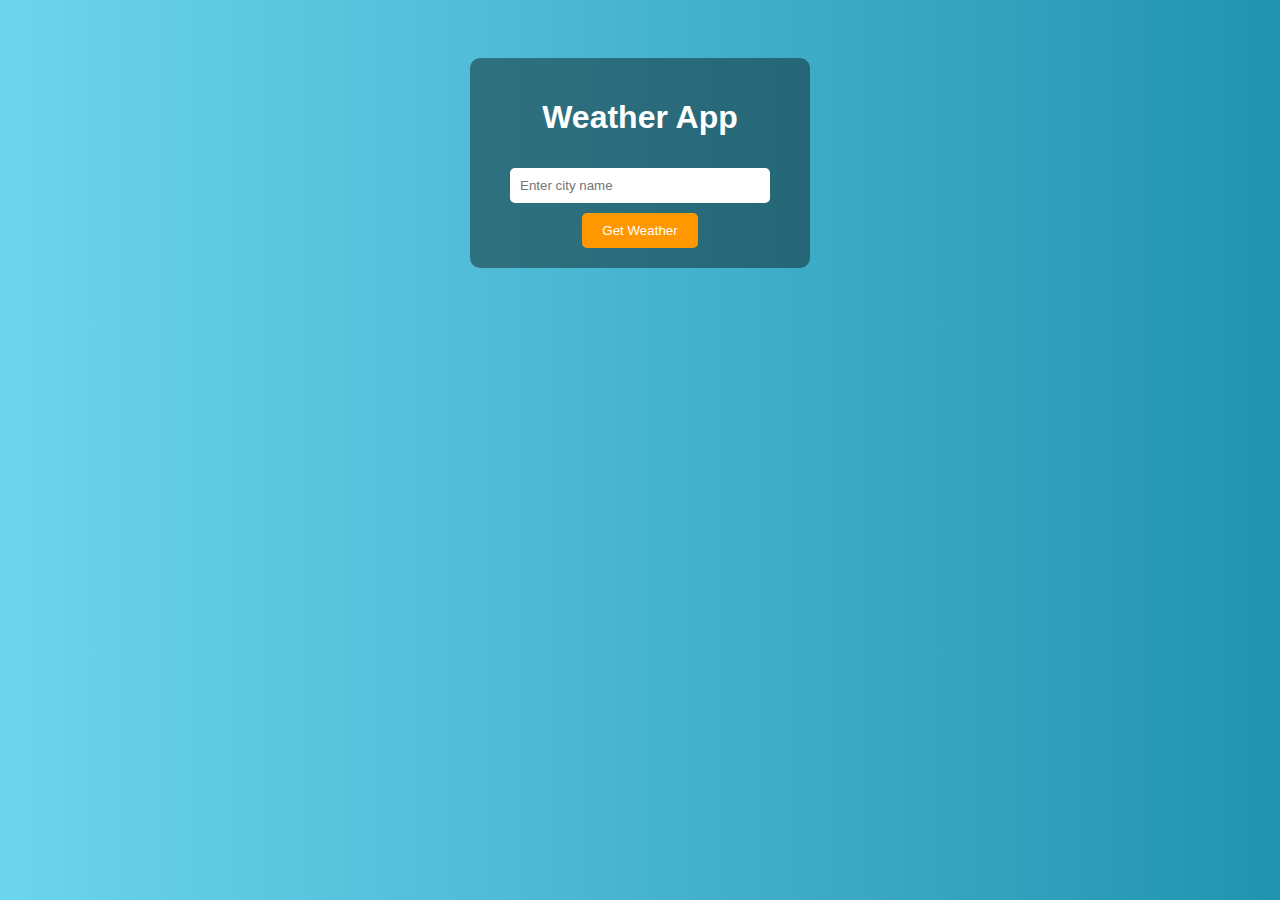
<file: index.html>
<!DOCTYPE html>
<html lang="en">
<head>
  <meta charset="UTF-8">
  <title>Weather App</title>
  <link rel="stylesheet" href="style.css">
</head>
<body>
  <div class="container">
    <h1>Weather App</h1>
    <input type="text" id="cityInput" placeholder="Enter city name">
    <button onclick="getWeather()">Get Weather</button>
    <div id="weatherResult"></div>
  </div>
  <script src="script.js"></script>
</body>
</html>
</file>
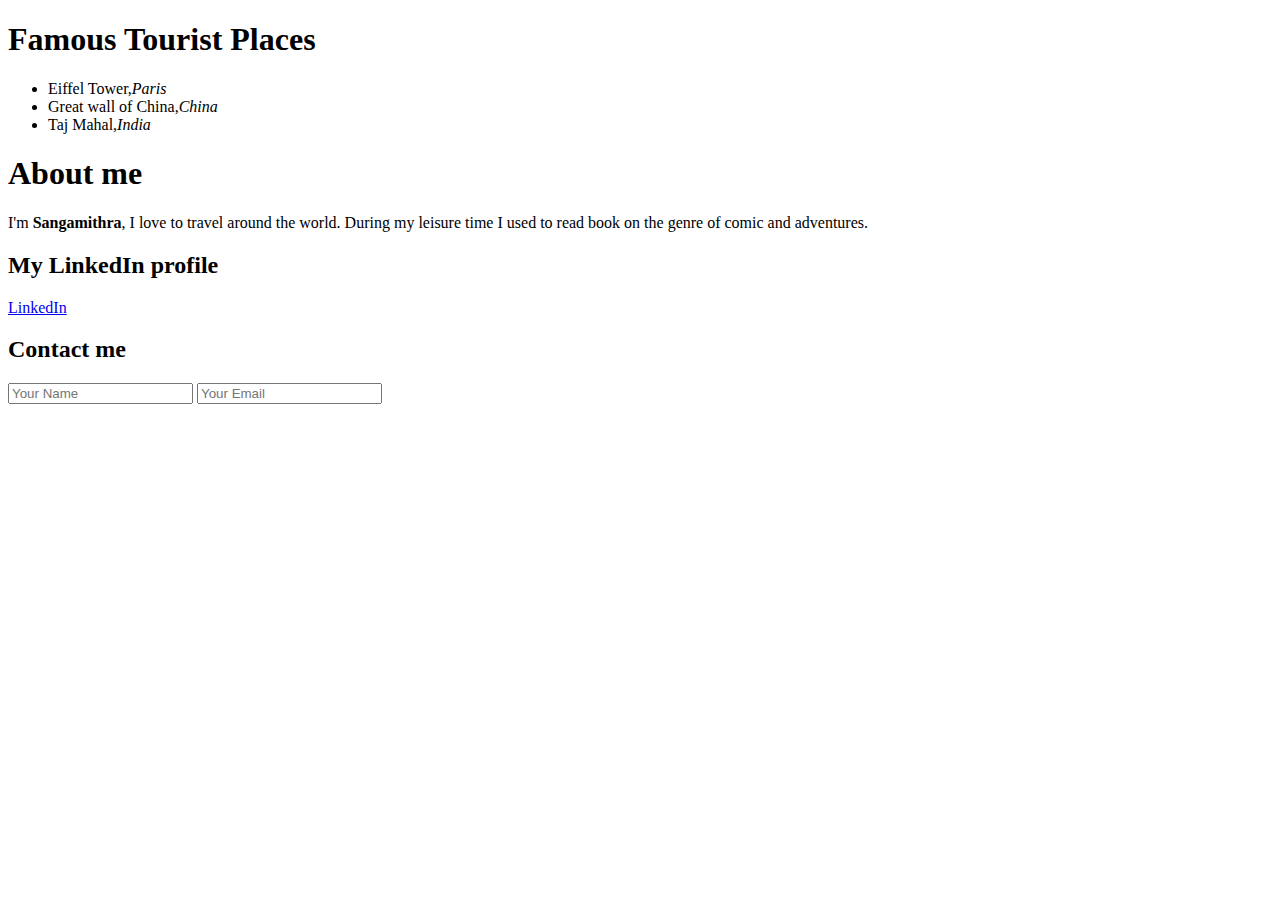
<file: First.html>
<!DOCTYPE html>
<head>
    <title>Tourist Places</title>
</head>
<body>
    <h1>Famous Tourist Places</h1>
    <ul>
        <li>Eiffel Tower,<i>Paris</i></li>
        <li>Great wall of China,<i>China</i></li>
        <li>Taj Mahal,<i>India</i></li>
    </ul>
    <h1>About me</h1>
    <p>I'm <b>Sangamithra</b>, I love to travel around the world. During my leisure time I used to read book on the genre of comic and adventures.</p>
    
    <h2>My LinkedIn profile</h2>
        <a href ="www.linkedin.com/in/sanga-mithra-s">LinkedIn</a>
        <h2>Contact me</h2>
    <form>
        <input type="text" placeholder="Your Name">
        <input type="email" placeholder="Your Email">
    </form>
</body>
</file>
<file: style.css>
body {
  font-family: Arial, sans-serif;
  background: linear-gradient(to right, #6dd5ed, #2193b0);
  color: white;
  text-align: center;
  padding: 50px;
}

.container {
  background: rgba(0, 0, 0, 0.4);
  padding: 20px;
  border-radius: 10px;
  width: 300px;
  margin: auto;
}
input {
  padding: 10px;
  margin: 10px;
  width: 80%;
  border: none;
  border-radius: 5px;
}
button {
  padding: 10px 20px;
  border: none;
  border-radius: 5px;
  background: #ff9800;
  color: white;
  cursor: pointer;
}
button:hover {
  background: #e68900;
}
</file>
